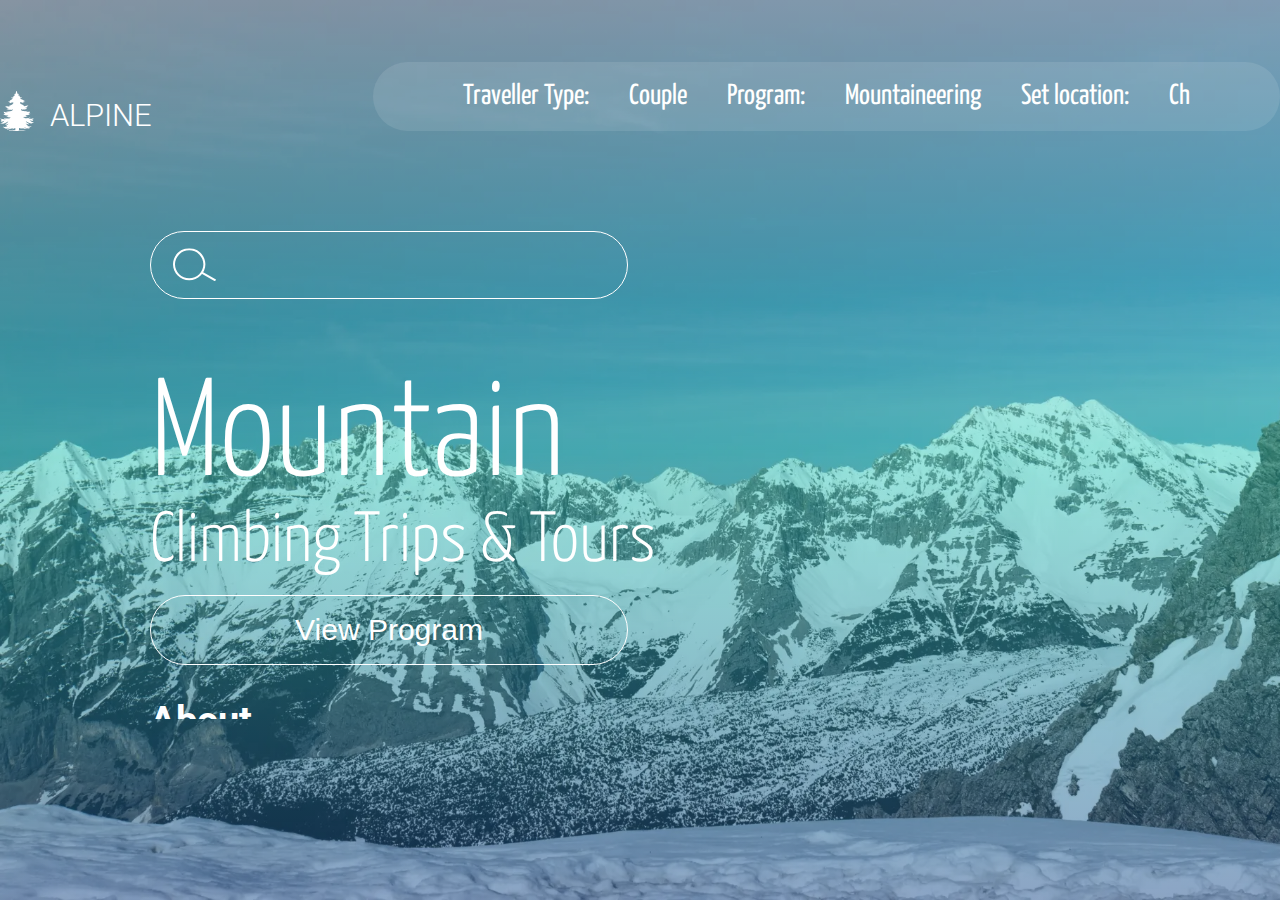
<file: index.html>
<!DOCTYPE html>
<html lang="en">

<head>
    <meta charset="UTF-8">
    <meta name="viewport" content="width=device-width, initial-scale=1.0">
    <link rel="stylesheet" href="css/style.css">
    <link href="https://fonts.googleapis.com/css2?family=Roboto:wght@300&family=Yanone+Kaffeesatz&display=swap"
        rel="stylesheet">

    <!-- favicon -->
    <link rel="apple-touch-icon" sizes="180x180" href="img/favicon/apple-touch-icon.png">
    <link rel="icon" type="image/png" sizes="32x32" href="img/favicon//favicon-32x32.png">
    <link rel="icon" type="image/png" sizes="16x16" href="img/favicon//favicon-16x16.png">
    <link rel="manifest" href="img/favicon//site.webmanifest">
    <link rel="mask-icon" href="img/favicon//safari-pinned-tab.svg" color="#5bbad5">
    <meta name="msapplication-TileColor" content="#da532c">
    <meta name="theme-color" content="#1f6675">
    <!-- / favicon -->

    <!-- fontawesome -->
    <link rel="stylesheet" href="https://use.fontawesome.com/releases/v5.14.0/css/all.css"
        integrity="sha384-HzLeBuhoNPvSl5KYnjx0BT+WB0QEEqLprO+NBkkk5gbc67FTaL7XIGa2w1L0Xbgc" crossorigin="anonymous">
    <!-- / fontawesome -->

    <title>Ice Mountain</title>
</head>

<body>
    <!-- header -->
    <div class="container">

        <header class="header">

            <div class="header__logo">
                <img src="img/Logo__svg.svg" alt="">
                <h2 class="header__text">Alpine</h2>
            </div>

            <nav class="menu">
                <ul class="menu__list">
                    <li>Traveller Type:</li>
                    <li>
                        <a href="" class="menu__link">Couple
                            <i class="fas fa-angle-down"></i></a>
                        <ul class="sub-menu__list">
                            <li>
                                <a href="" class="sub-menu__link">Single</a>
                            </li>
                            <li>
                                <a href="" class="sub-menu__link">Team</a>
                            </li>
                            <li>
                                <a href="" class="sub-menu__link">Family</a>
                            </li>
                        </ul>
                    </li>
                    <li>Program:</li>
                    <li>
                        <a href="" class="menu__link">Mountaineering
                            <i class="fas fa-angle-down"></i>
                        </a>
                        <ul class="sub-menu__list">
                            <li>
                                <a href="" class="sub-menu__link">Rafting</a>
                            </li>
                            <li>
                                <a href="" class="sub-menu__link">Bike</a>
                            </li>
                        </ul>
                    </li>
                    <li>Set location:</li>
                    <li>
                        <a href="" class="menu__link menu__link--last">Ch
                            <i class="fas fa-angle-down"></i>
                        </a>
                        <ul class="sub-menu__list">
                            <li>
                                <a href="" class="sub-menu__link">Alps</a>
                            </li>
                            <li>
                                <a href="" class="sub-menu__link">Dolomites</a>
                            </li>
                        </ul>
                    </li>
                    <div class="burger" id="navToggle">
                        <span class="burger__item">menu</span>
                    </div>
                </ul>

            </nav>
        </header>
        <!-- / header -->
    </div>

    <!-- search -->
    <div class="container">
        <div class="search-container">
            <form action="">
                <img class="search__img" src="img/Search__svg.svg" alt="search">
                <input class="search__input" type="text" name="search" autocomplete="off">
            </form>
        </div>
    </div>

    <!-- main -->
    <section class="main">
        <div class="container">
            <div class="wrapper">
                <h2 class="main__title">Mountain</h2>
                <h3 class="main__subtitle">Climbing Trips & Tours</h3>
                <button class="main__btn">View Program</button>
                <div class="main__about">
                    <h4>About</h4>
                    <p>Lorem, ipsum dolor sit amet consectetur adipisicing elit. Voluptatum esse molestiae totam odio
                        libero
                        incidunt commodi cumque reprehenderit aliquid repudiandae vel atque id ratione necessitatibus
                        aut
                        aspernatur, expedita pariatur. Facilis.Lorem, ipsum dolor sit amet consectetur adipisicing elit. Voluptatum esse molestiae totam odio
                        libero
                        incidunt commodi cumque reprehenderit aliquid repudiandae vel atque id ratione necessitatibus
                        aut
                        aspernatur, expedita pariatur. Facilis.</p>
                </div>
            </div>
        </div>
    </section>
    <!-- / main -->

</body>

</html>
</file>
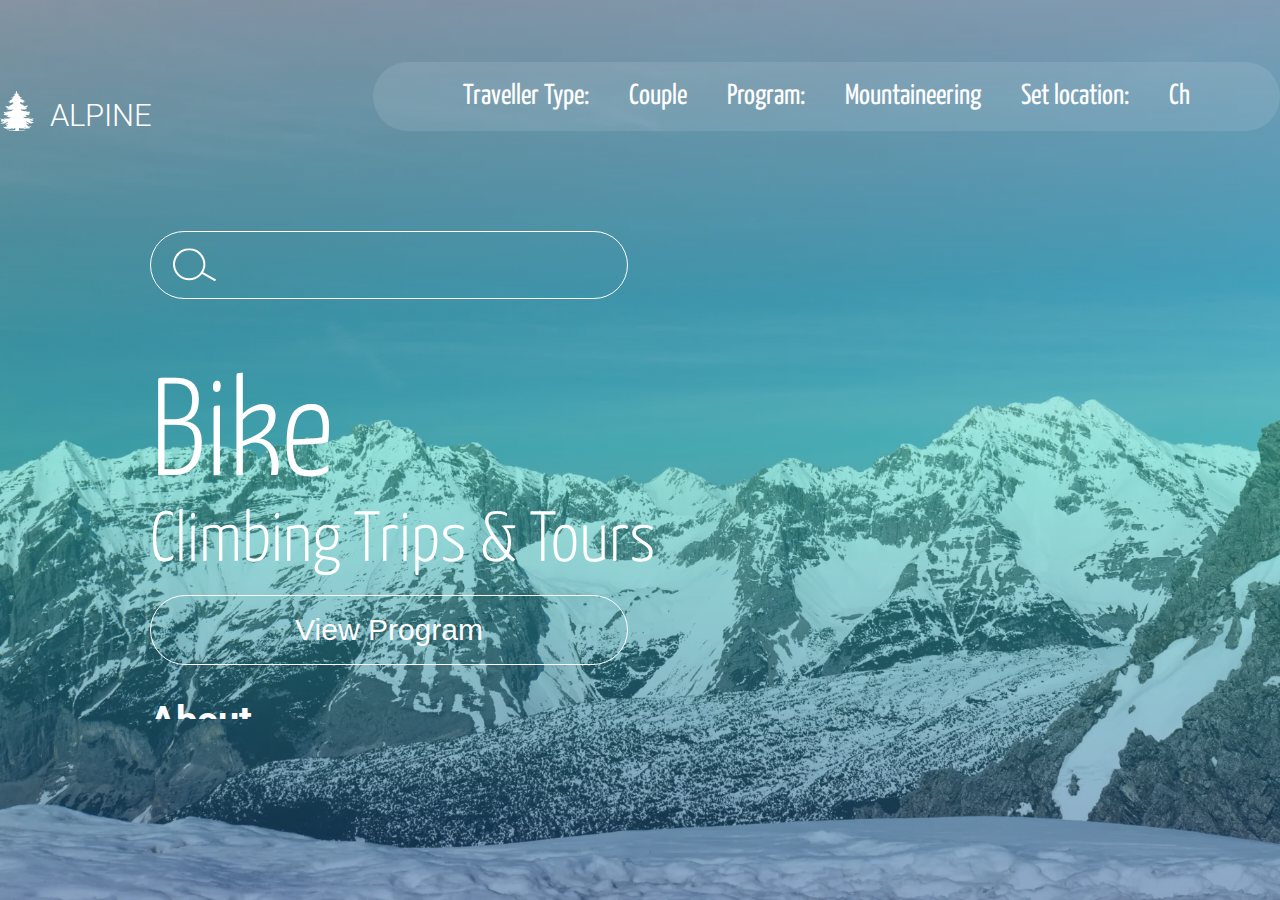
<file: bike.html>
<!DOCTYPE html>
<html lang="en">

<head>
    <meta charset="UTF-8">
    <meta name="viewport" content="width=device-width, initial-scale=1.0">
    <link rel="stylesheet" href="css/style.css">
    <link href="https://fonts.googleapis.com/css2?family=Roboto:wght@300&family=Yanone+Kaffeesatz&display=swap"
        rel="stylesheet">

    <!-- favicon -->
    <link rel="apple-touch-icon" sizes="180x180" href="img/favicon/apple-touch-icon.png">
    <link rel="icon" type="image/png" sizes="32x32" href="img/favicon//favicon-32x32.png">
    <link rel="icon" type="image/png" sizes="16x16" href="img/favicon//favicon-16x16.png">
    <link rel="manifest" href="img/favicon//site.webmanifest">
    <link rel="mask-icon" href="img/favicon//safari-pinned-tab.svg" color="#5bbad5">
    <meta name="msapplication-TileColor" content="#da532c">
    <meta name="theme-color" content="#1f6675">
    <!-- / favicon -->

    <!-- fontawesome -->
    <link rel="stylesheet" href="https://use.fontawesome.com/releases/v5.14.0/css/all.css"
        integrity="sha384-HzLeBuhoNPvSl5KYnjx0BT+WB0QEEqLprO+NBkkk5gbc67FTaL7XIGa2w1L0Xbgc" crossorigin="anonymous">
    <!-- / fontawesome -->

    <title>Ice Mountain</title>
</head>

<body>
    <!-- header -->
    <iframe src="header.html" onload="this.before((this.contentDocument.body||this.contentDocument).children[0]);this.remove()"></iframe>
     <!-- / header -->
  

    <!-- search -->
    <div class="container">
        <div class="search-container">
            <form action="">
                <img class="search__img" src="img/Search__svg.svg" alt="search">
                <input class="search__input" type="text" name="search" autocomplete="off">
            </form>
        </div>
    </div>

    <!-- main -->
    <section class="main">
        <div class="container">
            <div class="wrapper">
                <h2 class="main__title">Bike</h2>
                <h3 class="main__subtitle">Climbing Trips & Tours</h3>
                <button class="main__btn">View Program</button>
                <div class="main__about">
                    <h4>About</h4>
                    <p>Lorem, ipsum dolor sit amet consectetur adipisicing elit. Voluptatum esse molestiae totam odio
                        libero
                        incidunt commodi cumque reprehenderit aliquid repudiandae vel atque id ratione necessitatibus
                        aut
                        aspernatur, expedita pariatur. Facilis.Lorem, ipsum dolor sit amet consectetur adipisicing elit. Voluptatum esse molestiae totam odio
                        libero
                        incidunt commodi cumque reprehenderit aliquid repudiandae vel atque id ratione necessitatibus
                        aut
                        aspernatur, expedita pariatur. Facilis.</p>
                </div>
            </div>
        </div>
    </section>
    <!-- / main -->

    <!-- social -->
    <div class="social">
        <a href="#"><i class="fab fa-facebook-f"></i></a>
        <a href="#"><i class="fab fa-twitter"></i></a>
        <a href="#"><i class="fab fa-instagram"></i></a>
        <a href="#"><i class="fab fa-youtube"></i></a>
        <a href="#"><i class="fab fa-linkedin-in"></i></a>
        <a href="#"><i class="fab fa-behance"></i></a>
    </div>
    <!-- / social -->

</body>

</html>
</file>
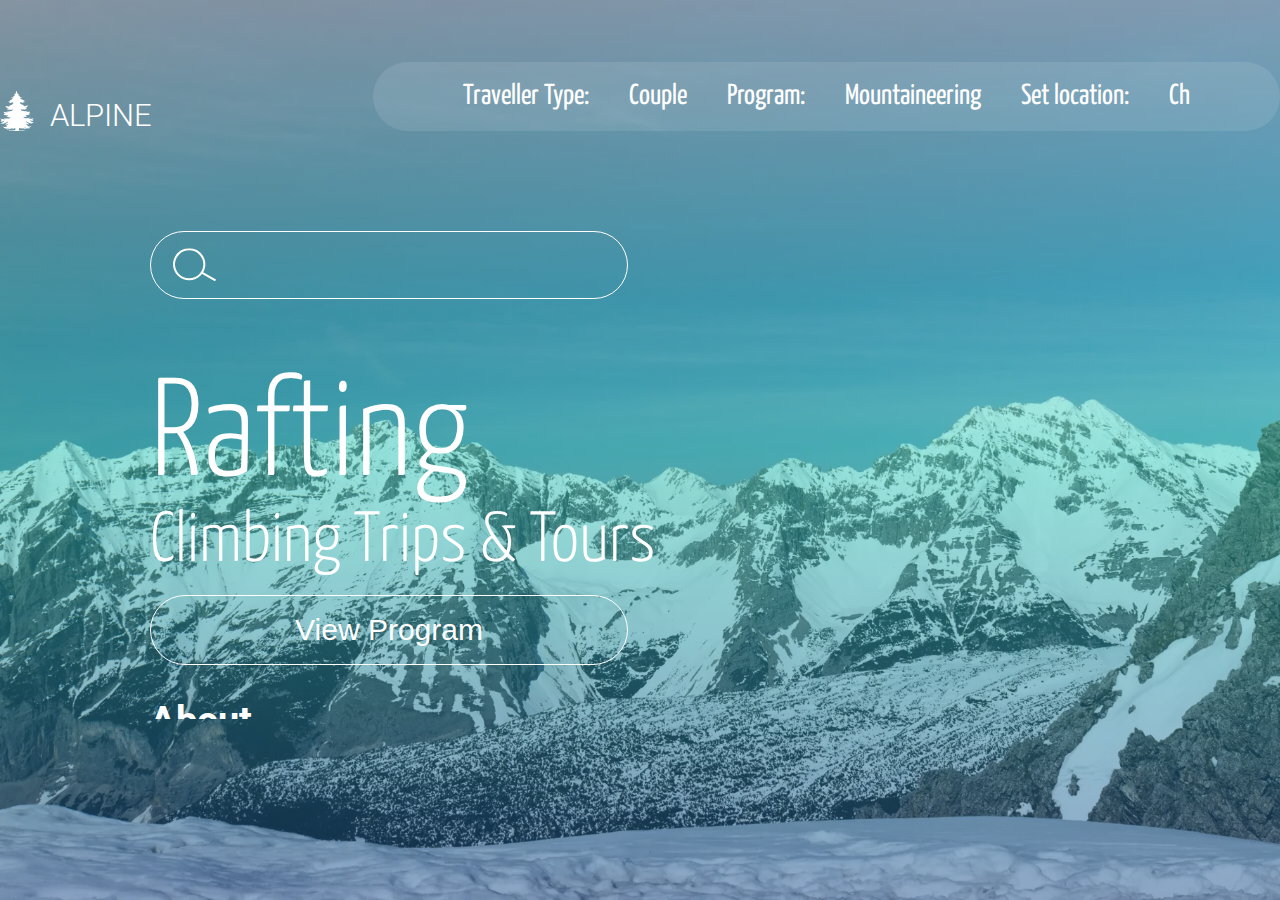
<file: rafting.html>
<!DOCTYPE html>
<html lang="en">

<head>
    <meta charset="UTF-8">
    <meta name="viewport" content="width=device-width, initial-scale=1.0">
    <link rel="stylesheet" href="css/style.css">
    <link href="https://fonts.googleapis.com/css2?family=Roboto:wght@300&family=Yanone+Kaffeesatz&display=swap"
        rel="stylesheet">

    <!-- favicon -->
    <link rel="apple-touch-icon" sizes="180x180" href="img/favicon/apple-touch-icon.png">
    <link rel="icon" type="image/png" sizes="32x32" href="img/favicon//favicon-32x32.png">
    <link rel="icon" type="image/png" sizes="16x16" href="img/favicon//favicon-16x16.png">
    <link rel="manifest" href="img/favicon//site.webmanifest">
    <link rel="mask-icon" href="img/favicon//safari-pinned-tab.svg" color="#5bbad5">
    <meta name="msapplication-TileColor" content="#da532c">
    <meta name="theme-color" content="#1f6675">
    <!-- / favicon -->

    <!-- fontawesome -->
    <link rel="stylesheet" href="https://use.fontawesome.com/releases/v5.14.0/css/all.css"
        integrity="sha384-HzLeBuhoNPvSl5KYnjx0BT+WB0QEEqLprO+NBkkk5gbc67FTaL7XIGa2w1L0Xbgc" crossorigin="anonymous">
    <!-- / fontawesome -->

    <title>Ice Mountain</title>
</head>

<body>
    <!-- header -->
    <iframe src="header.html" onload="this.before((this.contentDocument.body||this.contentDocument).children[0]);this.remove()"></iframe>
     <!-- / header -->
  

    <!-- search -->
    <div class="container">
        <div class="search-container">
            <form action="">
                <img class="search__img" src="img/Search__svg.svg" alt="search">
                <input class="search__input" type="text" name="search" autocomplete="off">
            </form>
        </div>
    </div>

    <!-- main -->
    <section class="main">
        <div class="container">
            <div class="wrapper">
                <h2 class="main__title">Rafting</h2>
                <h3 class="main__subtitle">Climbing Trips & Tours</h3>
                <button class="main__btn">View Program</button>
                <div class="main__about">
                    <h4>About</h4>
                    <p>Lorem, ipsum dolor sit amet consectetur adipisicing elit. Voluptatum esse molestiae totam odio
                        libero
                        incidunt commodi cumque reprehenderit aliquid repudiandae vel atque id ratione necessitatibus
                        aut
                        aspernatur, expedita pariatur. Facilis.Lorem, ipsum dolor sit amet consectetur adipisicing elit. Voluptatum esse molestiae totam odio
                        libero
                        incidunt commodi cumque reprehenderit aliquid repudiandae vel atque id ratione necessitatibus
                        aut
                        aspernatur, expedita pariatur. Facilis.</p>
                </div>
            </div>
        </div>
    </section>
    <!-- / main -->

    <!-- social -->
    <div class="social">
        <a href="#"><i class="fab fa-facebook-f"></i></a>
        <a href="#"><i class="fab fa-twitter"></i></a>
        <a href="#"><i class="fab fa-instagram"></i></a>
        <a href="#"><i class="fab fa-youtube"></i></a>
        <a href="#"><i class="fab fa-linkedin-in"></i></a>
        <a href="#"><i class="fab fa-behance"></i></a>
    </div>
    <!-- / social -->

</body>

</html>
</file>
<file: css/style.css>
*,
*:before,
*:after {
  box-sizing: border-box;
  margin: 0;
  padding: 0;
}

h1,
h2,
h3,
h4,
h5,
h6 {
  margin: 0;
  padding: 0;
}

body {
  height: 100vh;
  background: linear-gradient(rgba(255, 255, 255, 0.5), rgba(56, 210, 194, 0.5), rgba(25, 74, 138, 0.5)), url(../img/bg.webp);
  background-size: cover;
}

.container {
  width: 100%;
  max-width: 1280px;
  margin: 0 auto;
}

.header {
  display: flex;
  justify-content: space-between;
  align-items: flex-end;
  padding-top: 62px;
}

.header__logo {
  display: flex;
  align-items: flex-end;
  text-transform: uppercase;
  color: #fff;
}

.header__text {
  margin-left: 16px;
  font-size: 31px;
  font-family: "Roboto", sans-serif;
  font-weight: 300;
  line-height: 1;
}

.menu {
  font-family: "Yanone Kaffeesatz", sans-serif;
  font-size: 29px;
}

.menu a {
  text-decoration: none;
}

.menu li {
  position: relative;
  list-style: none;
  color: #fff;
}

.menu__list {
  display: flex;
  background: rgba(255, 255, 255, 0.1);
  padding: 20px 90px;
  border-radius: 50px;
}

.menu__list li:hover .sub-menu__list {
  display: block;
}

.menu__link {
  color: #fff;
  margin: 0 40px;
}

.menu__link--last {
  margin: 0 0 0 40px;
}

.sub-menu__list {
  display: none;
  position: absolute;
  left: 0;
  top: 30px;
  padding-top: 30px;
}

.sub-menu__link {
  color: #fff;
  display: inline-block;
  padding: 10px 10px;
  margin: 0 40px;
  border-radius: 10px;
  transition: all 0.3s ease-in-out;
}

.sub-menu__link:hover {
  background: rgba(255, 255, 255, 0.1);
}

.burger {
  display: block;
  position: relative;
  cursor: pointer;
}

.burger__item {
  position: relative;
  display: block;
  width: 30px;
  height: 3px;
  background: #fff;
  color: #fff;
  font-size: 0;
}

.burger__item:before, .burger__item:after {
  content: "";
  position: absolute;
  width: 100%;
  height: 100%;
  right: 0;
  z-index: 10;
  background: #fff;
}

.burger__item:before {
  width: 100%;
  top: -8px;
}

.burger__item:after {
  width: 100%;
  top: 8px;
}

.burger {
  display: none;
}

.search-container {
  position: relative;
  max-width: 478px;
  margin: 100px 0 0 150px;
  border: 1px solid #fff;
  border-radius: 50px;
  min-height: 68px;
}

.search__img {
  position: absolute;
  left: 22px;
  top: 50%;
  transform: translateY(-50%);
}

.search__input {
  min-width: 410px;
  min-height: 66px;
  margin: 0 0 0 70px;
  background: transparent;
  border-radius: 50px;
  border: none;
  outline: none;
  font-size: 30px;
  line-height: 30px;
  color: #fff;
}

.search__input:hover {
  border-radius: 50px;
}

.fa-search {
  color: #fff;
}

.main__title {
  font-size: 139px;
  color: #fff;
  font-weight: 300;
  font-family: "Yanone Kaffeesatz", sans-serif;
  margin-top: 50px;
}

.main__subtitle {
  font-size: 71px;
  color: #fff;
  font-weight: 300;
  font-family: "Yanone Kaffeesatz", sans-serif;
}

.main__btn {
  background: transparent;
  border: 1px solid #fff;
  padding: 16px 62px;
  font-size: 30px;
  line-height: 36px;
  font-weight: 300;
  min-width: 478px;
  border-radius: 50px;
  margin-top: 18px;
  color: #fff;
}

.main__btn:hover {
  background: rgba(255, 255, 255, 0.1);
  cursor: pointer;
}

.main__btn:active, .main__btn:focus {
  outline: none;
}

.main__about h4 {
  color: #fff;
  margin: 33px 0;
  font-size: 38px;
  font-family: "Roboto", sans-serif;
}

.main__about p {
  font-size: 24px;
  font-family: "Roboto", sans-serif;
  color: #fff;
}

.wrapper {
  margin: 20px 0 0 150px;
  overflow-y: scroll;
  width: 100%;
  max-width: 1200px;
  max-height: 400px;
}

::-webkit-scrollbar {
  width: 12px;
}

::-webkit-scrollbar-track {
  -webkit-box-shadow: inset 0 0 6px rgba(0, 0, 0, 0.3);
  border-radius: 10px;
}

::-webkit-scrollbar-thumb {
  border-radius: 10px;
  background: rgba(255, 255, 255, 0.8);
  -webkit-box-shadow: inset 0 0 6px rgba(0, 0, 0, 0.5);
}

::-webkit-scrollbar-thumb:window-inactive {
  background: rgba(255, 255, 255, 0.4);
}

.social {
  position: fixed;
  top: 400px;
  left: 125px;
}

.social a {
  display: block;
  font-size: 20px;
  width: 40px;
  height: 40px;
  line-height: 40px;
  text-align: center;
  color: #fff;
  margin: 0 0 16px 0;
  transition: .4s linear;
  position: relative;
}

.social a::before, .social a::after {
  content: '';
  position: absolute;
  width: 100%;
  height: 100%;
  left: 0;
  top: 0;
  transition: .4s linear;
}

.social a:hover {
  transform: scale(0.8);
}

.social a:hover::before {
  border-left: 4px solid;
  border-right: 4px solid;
  transform: skewX(20deg);
}

.social a:hover::after {
  border-top: 4px solid;
  border-bottom: 4px solid;
  transform: skewY(-20deg);
}

@media (max-width: 1130px) {
  .menu__list li {
    display: none;
  }
  .menu__list {
    position: relative;
    max-width: 90%;
    min-height: 67.2px;
    padding: 0;
    margin: 0 50px 0 100px;
  }
  .menu {
    flex-grow: 1;
  }
  .burger {
    display: block;
    position: absolute;
    top: 50%;
    right: 0;
    margin-right: 40px;
  }
}
/*# sourceMappingURL=style.css.map */
</file>
